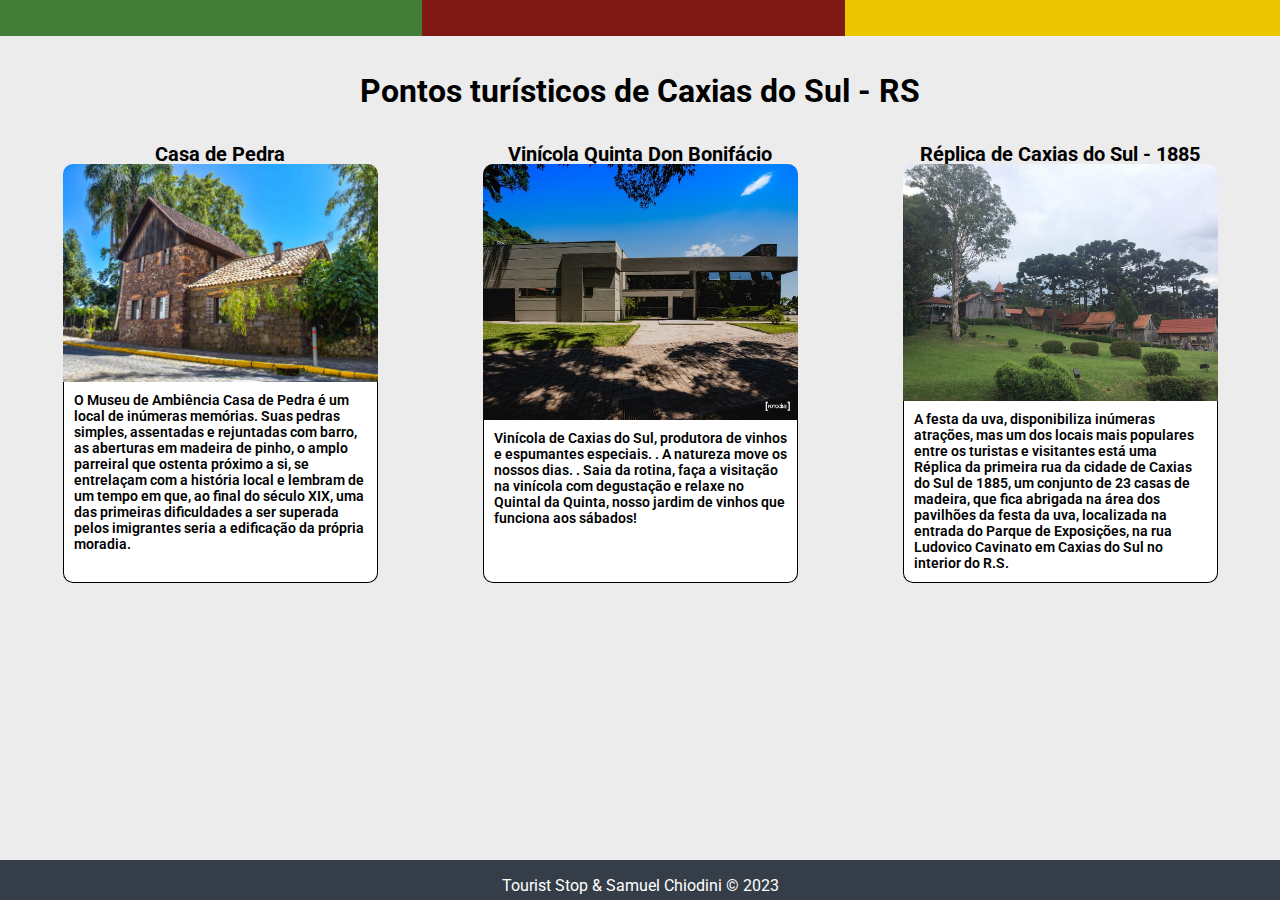
<file: index.html>
<!DOCTYPE html>
<html lang="pt-BR">

<head>
    <meta charset="UTF-8">
    <meta http-equiv="X-UA-Compatible" content="IE=edge">
    <meta name="viewport" content="width=device-width, initial-scale=1.0">
    <meta name="theme-color" content="#f9f9f9">

    <link rel="manifest" href="manifest.json">
    <link rel="apple-touch-icon" href="img/bandeira.jpg">
    <link rel="stylesheet" href="style.css">
    <link rel="preconnect" href="https://fonts.googleapis.com">
    <link rel="preconnect" href="https://fonts.gstatic.com" crossorigin>
    <link href="https://fonts.googleapis.com/css2?family=Roboto:wght@100&display=swap" rel="stylesheet">
    <title>Tourist Stop</title>
</head>
<body>
    <script>
        if ('serviceWorker' in navigator) {
            navigator.serviceWorker.register('sw.js')
                .then(function () {
                    console.log('Service Worker Registred');
                })
                .catch(function () {
                    console.log('Service Worker Falied');
                });
        }
    </script>
    <header class="cabecalho">
    </header>
    <div class="container">
        <div class="tourist-stop">
            <h1>Pontos turísticos de Caxias do Sul - RS</h1>
            <div class="area-stop">
                <div class="stop stop-one">
                    <h4 class="title-stop">Casa de Pedra</h4>
                    <img src="img/casa_pedrao.jpg" alt="Casa de Pedrao">
                    <span class="history">
                        O Museu de Ambiência Casa de Pedra é um local de inúmeras memórias. Suas pedras simples,
                        assentadas e
                        rejuntadas com barro, as aberturas em madeira de pinho, o amplo parreiral que ostenta
                        próximo a si, se
                        entrelaçam com a história local e lembram de um tempo em que, ao final do século XIX, uma
                        das primeiras
                        dificuldades a ser superada pelos imigrantes seria a edificação da própria moradia.
                    </span>
                </div>
                <div class="stop stop-two">
                    <h4 class="title-stop">Vinícola Quinta Don Bonifácio</h4>
                    <img src="img/vista-da-vinicola-quinta.jpg" alt="Vinícola Quinta Don Bonifácio">
                    <span class="history">
                        Vinícola de Caxias do Sul, produtora de vinhos e espumantes especiais. . A natureza move os
                        nossos dias. .
                        Saia da rotina, faça a visitação na vinícola com degustação e relaxe no Quintal da Quinta, nosso
                        jardim de
                        vinhos que funciona aos sábados!
                    </span>
                </div>
                <div class="stop stop-three">
                    <h4 class="title-stop">Réplica de Caxias do Sul - 1885</h4>
                    <img src="img/cxs.jpg" alt="Réplica de Caxias do Sul - 1885">
                    <span class="history">
                        A festa da uva, disponibiliza inúmeras atrações, mas um dos locais mais populares entre os
                        turistas e
                        visitantes está uma Réplica da primeira rua da cidade de Caxias do Sul de 1885, um conjunto de
                        23 casas de
                        madeira, que fica abrigada na área dos pavilhões da festa da uva, localizada na entrada do
                        Parque de
                        Exposições, na rua Ludovico Cavinato em Caxias do Sul no interior do R.S.
                    </span>
                </div>
            </div>
        </div>
    </div>
    <footer class="rodape">
        <p>Tourist Stop & Samuel Chiodini &copy 2023</p>
    </footer>
</body>

</html>
</file>
<file: style.css>
* {
    font-family: 'Roboto';
}

body {
    margin: 0;
    padding: 0;
    background-color: #ececec;
}

.container {
    display: grid;
    padding-bottom: 70px;
}

.cabecalho {
    background: linear-gradient(to right, #447d37 0%, #447d37 33%, #801815 33%, #801815 66%, #ecc700 66%, #ecc700 100%);
    width: 100%;
    height: 4vh;
}

.area-stop {
    display: grid;
    grid-template-columns: 25% 25% 25%;
    justify-content: space-around;
}

.tourist-stop {
    display: grid;
    justify-items: center;
    height: 100%;
    align-items: center;
    padding: 10px;
}

.stop {
    display: grid;
    justify-items: center;
    grid-template-rows: 5% auto auto;
    margin-bottom: 10px;
}

.link {
    text-decoration: none;
}

img {
    width: 100%;
    height: 100%;
    border-top-right-radius: 10px;
    border-top-left-radius: 10px;
}

.history {
    border-bottom: 1px solid #000;
    border-left: 1px solid #000;
    border-right: 1px solid #000;
    border-bottom-right-radius: 10px;
    border-bottom-left-radius: 10px;
    padding: 10px;
    font-size: 14px;
    font-weight: 600;
    background-color: #fff;
}

.title-stop {
    font-size: 20px;
    margin: 0;
    color: #000;
}

.return {
    color: white;
    text-decoration: none;
    left: 10px;
    position: absolute;
    top: 10px;
}

.rodape {
    text-align: center;
    background-color: #353E48;
    color: #FFF;
    position: fixed;
    bottom: 0;
    width: 100%;
    height: 2.5rem;
}

/* Responsividade*/
@media (max-width: 1200px) {
    .area-stop {
        grid-template-rows: auto auto auto;
        grid-template-columns: auto;
    }

    .stop {
        grid-template-rows: auto;
    }
}

@media (max-width: 1024px) {
    .area-stop {
        grid-template-rows: auto auto auto;
        grid-template-columns: auto;
    }

    .stop {
        grid-template-rows: auto;
    }

}

@media (max-width: 768px) {
    .area-stop {
        grid-template-rows: auto auto auto;
        grid-template-columns: auto;
    }

    .stop {
        grid-template-rows: auto;
    }
}

@media (max-width: 480px) {
    .area-stop {
        grid-template-rows: auto auto auto;
        grid-template-columns: auto;
    }

    .stop {
        grid-template-rows: auto;
    }

}

@media (max-width: 320px) {
    .area-stop {
        grid-template-rows: auto auto auto;
        grid-template-columns: auto;
    }

    .stop {
        grid-template-rows: auto;
    }

}
</file>
